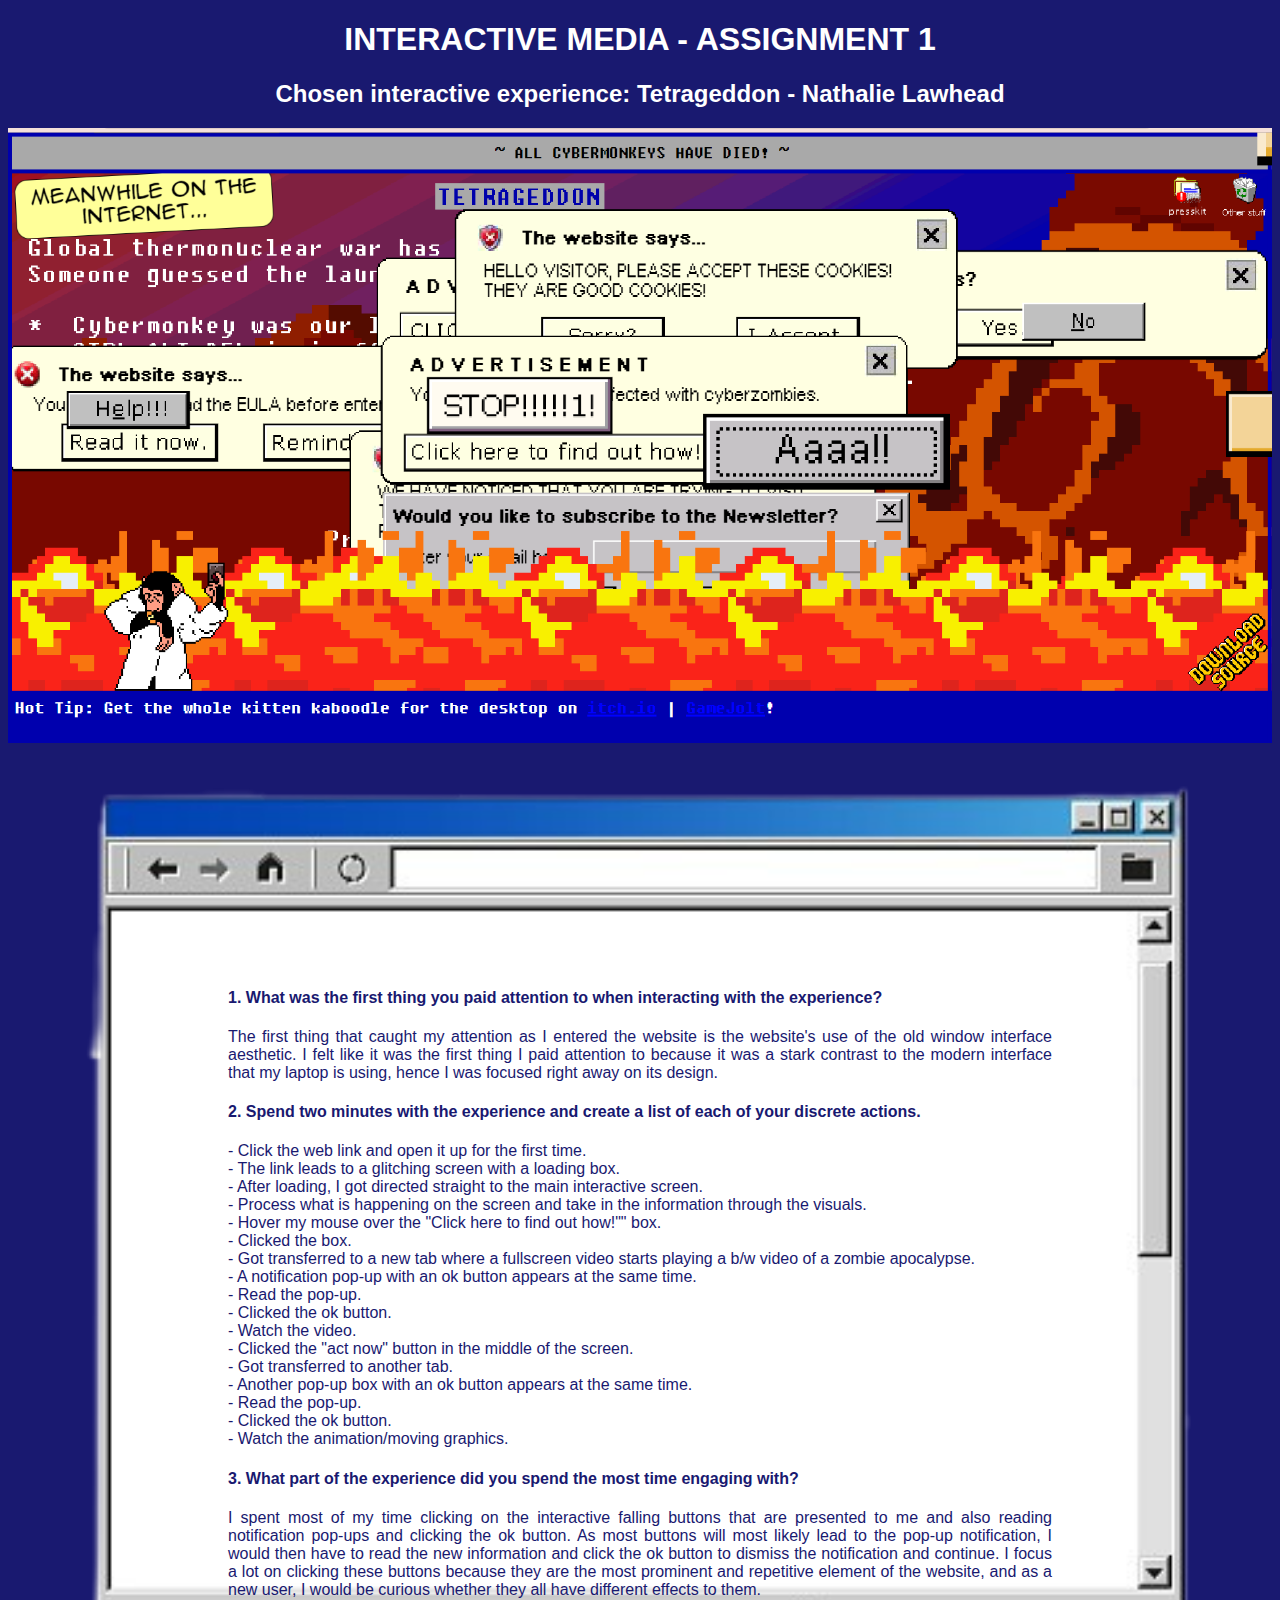
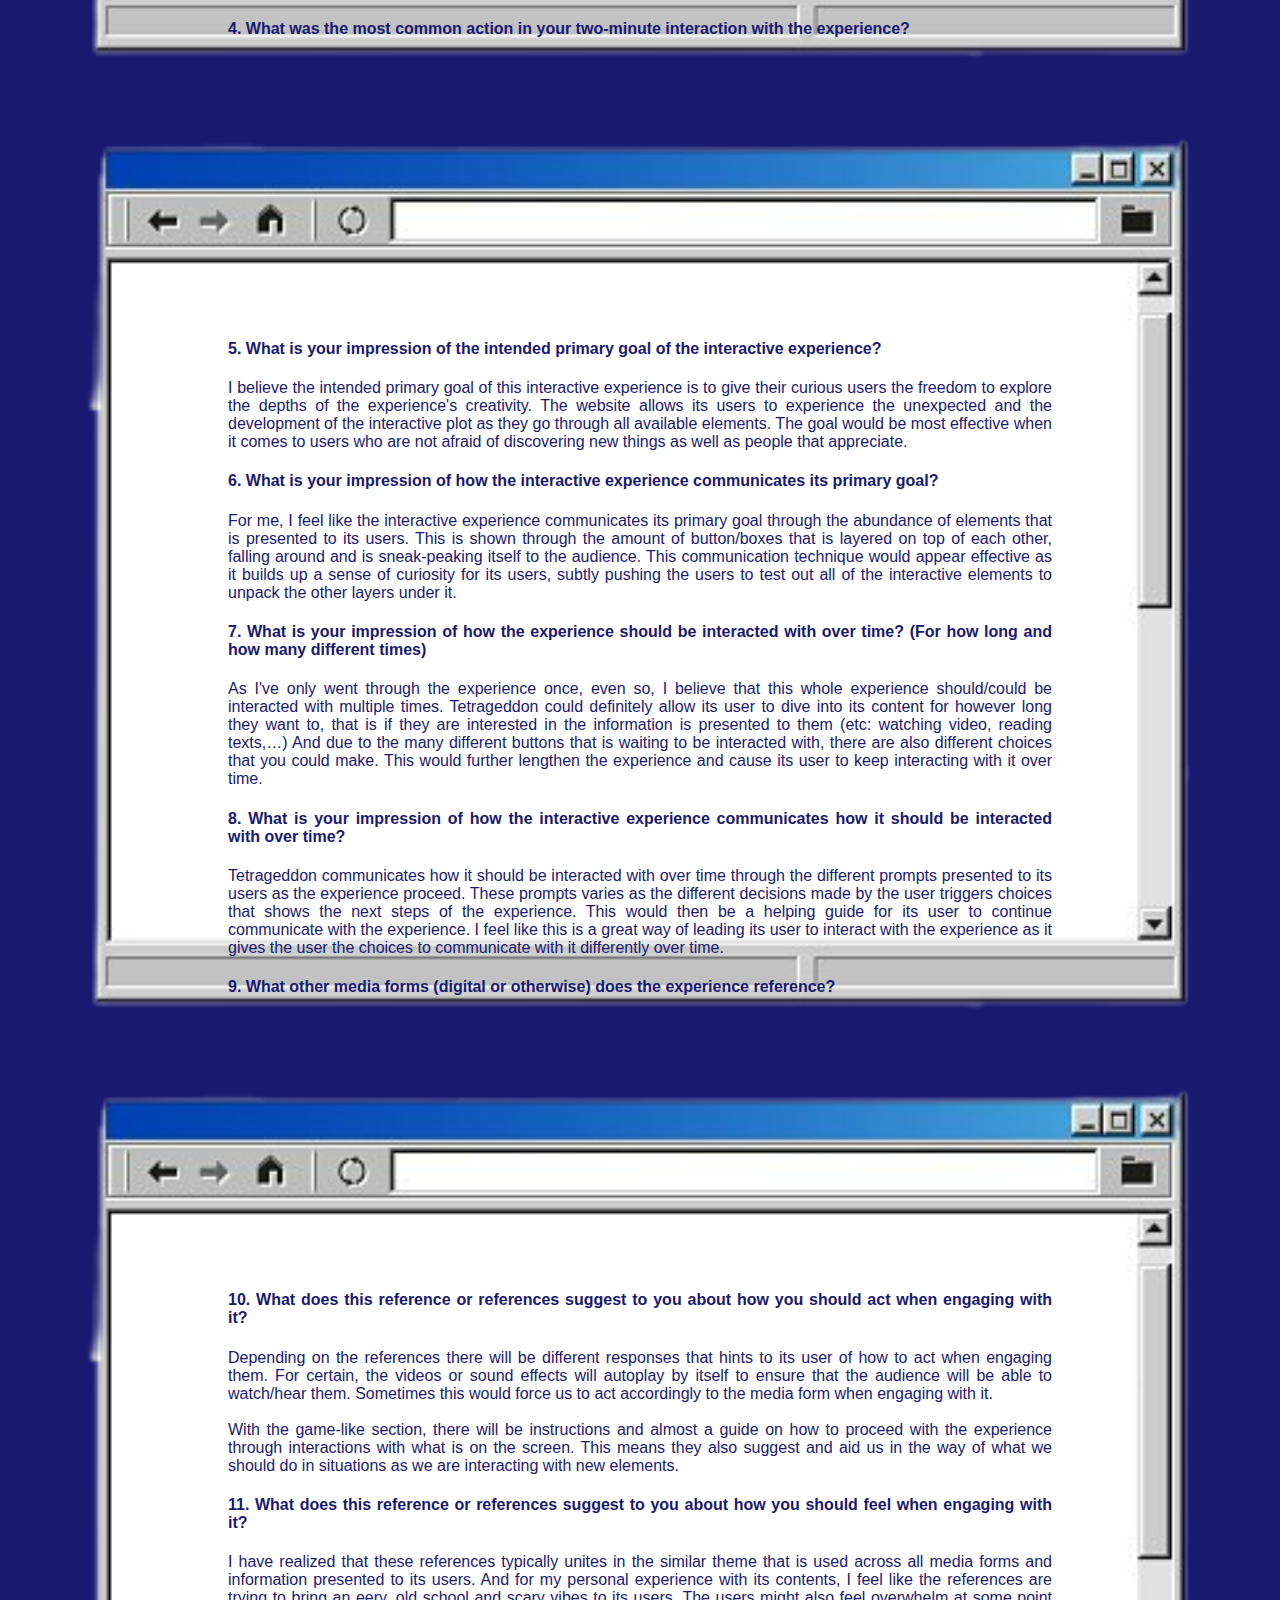
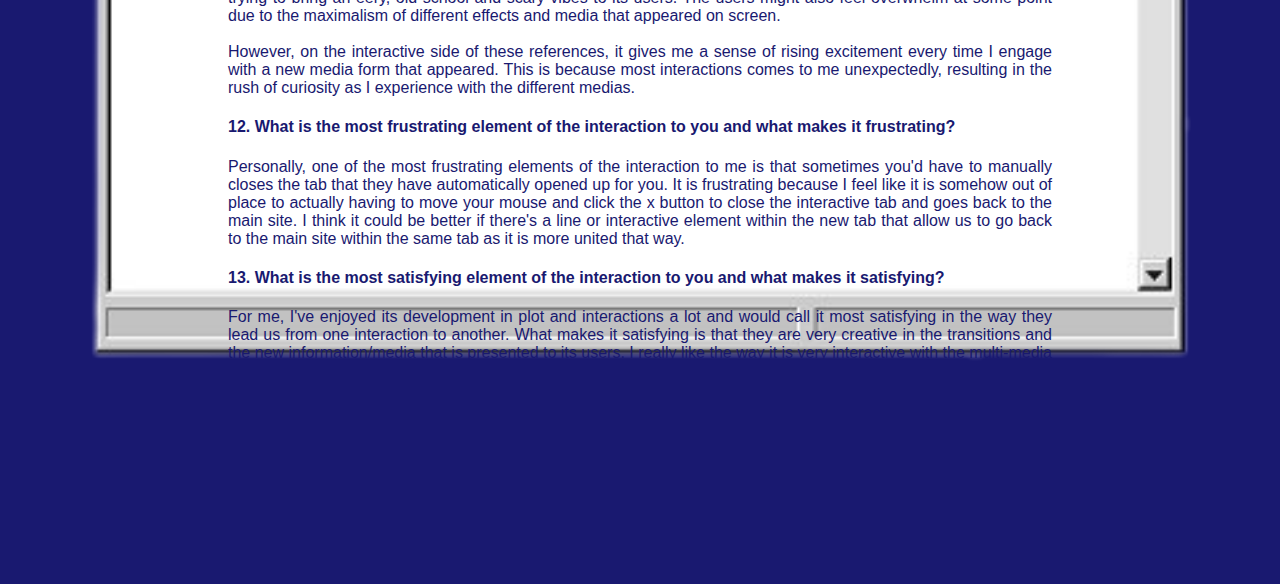
<file: im-2310/A1/index.html>
<!DOCTYPE html>
<html lang="en">
    <head?>
        <title>Jenny's Assignment 1</title>
        <link rel="stylesheet" href="style.css" />
    </head>


<body> 
    <div class="header">
        <h1 style= color:white;text-align:center;>INTERACTIVE MEDIA - ASSIGNMENT 1 </h1>
        <h2 style= color:white;text-align:center;>Chosen interactive experience: Tetrageddon - Nathalie Lawhead</h2>
        <img src="img/tetrageddon.png"> 
    </div>

    <div class="ans1">
        <img src="img/old window.png">
        <div class="ans1-text">
        <h4>1. What was the first thing you paid attention to when interacting with the experience?</h4> 
        <p> The first thing that caught my attention as I entered the website is the website's use of the old window interface aesthetic. I felt like it was the first thing I paid attention to because it was a stark contrast to the modern interface that my laptop is using, hence I was focused right away on its design.
        </p>
        <h4> 2. Spend two minutes with the experience and create a list of each of your discrete actions.</h4>
        <p>- Click the web link and open it up for the first time.<br>
            - The link leads to a glitching screen with a loading box.<br>
            - After loading, I got directed straight to the main interactive screen.<br>
            - Process what is happening on the screen and take in the information through the visuals.<br>
            - Hover my mouse over the "Click here to find out how!"" box.<br>
            - Clicked the box.<br>
            - Got transferred to a new tab where a fullscreen video starts playing a b/w video of a zombie apocalypse.<br>
            - A notification pop-up with an ok button appears at the same time.<br>
            - Read the pop-up.<br>
            - Clicked the ok button.<br>
            - Watch the video. <br>
            - Clicked the "act now" button in the middle of the screen. <br>
            - Got transferred to another tab.<br>
            - Another pop-up box with an ok button appears at the same time.<br>
            - Read the pop-up.<br>
            - Clicked the ok button.<br>
            - Watch the animation/moving graphics.<br>
        </p>
        <h4> 3. What part of the experience did you spend the most time engaging with?</h4>
        <p> I spent most of my time clicking on the interactive falling buttons that are presented to me and also reading notification pop-ups and clicking the ok button. As most buttons will most likely lead to the pop-up notification, I would then have to read the new information and click the ok button to dismiss the notification and continue. I focus a lot on clicking these buttons because they are the most prominent and repetitive element of the website, and as a new user, I would be curious whether they all have different effects to them.
        </p>
        <h4> 4. What was the most common action in your two-minute interaction with the experience?</h4>
        <p> In my two-minute interaction with the experience, the most common action that I have performed is essentially clicking buttons. This implies to both the interactive buttons of the website itself and also the ok button that comes from the notification pop-ups.
        </p>
        </div>
    </div>

    <div class="ans2">
        <img src="img/old window.png">
        <div class="ans2-text">
        <h4> 5. What is your impression of the intended primary goal of the interactive experience?</h4> 
        <p> I believe the intended primary goal of this interactive experience is to give their curious users the freedom to explore the depths of the experience's creativity. The website allows its users to experience the unexpected and the development of the interactive plot as they go through all available elements. The goal would be most effective when it comes to users who are not afraid of discovering new things as well as people that appreciate.
        </p>
        <h4> 6. What is your impression of how the interactive experience communicates its primary goal?</h4>
        <p> For me, I feel like the interactive experience communicates its primary goal through the abundance of elements that is presented to its users. This is shown through the amount of button/boxes that is layered on top of each other, falling around and is sneak-peaking itself to the audience. This communication technique would appear effective as it builds up a sense of curiosity for its users, subtly pushing the users to test out all of the interactive elements to unpack the other layers under it. 
        </p>
        <h4> 7. What is your impression of how the experience should be interacted with over time? (For how long and how many different times)
        </h4>
        <p>  As I've only went through the experience once, even so, I believe that this whole experience should/could be interacted with multiple times. Tetrageddon could definitely allow its user to dive into its content for however long they want to, that is if they are interested in the information is presented to them (etc: watching video, reading texts,…) And due to the many different buttons that is waiting to be interacted with, there are also different choices that you could make. This would further lengthen the experience and cause its user to keep interacting with it over time. 
        </p>
        <h4> 8. What is your impression of how the interactive experience communicates how it should be interacted with over time?</h4>
        <p> Tetrageddon communicates how it should be interacted with over time through the different prompts presented to its users as the experience proceed. These prompts varies as the different decisions made by the user triggers choices that shows the next steps of the experience. This would then be a helping guide for its user to continue communicate with the experience. I feel like this is a great way of leading its user to interact with the experience as it gives the user the choices to communicate with it differently over time. 
        </p>
        <h4> 9. What other media forms (digital or otherwise) does the experience reference? </h4>
        <p>The experience reference many other multi-media forms such as video, animated graphics, pictures and audio effects. They also include a game-like experience where you interact with the characters and does certain tasks to be able to proceed further.
        </p>
        </div>
    </div>

    <div class="ans3">
        <img src="img/old window.png">
        <div class="ans3-text">
        <h4> 10. What does this reference or references suggest to you about how you should act when engaging with it?</h4> 
        <p> Depending on the references there will be different responses that hints to its user of how to act when engaging them. For certain, the videos or sound effects will autoplay by itself to ensure that the audience will be able to watch/hear them. Sometimes this would force us to act accordingly to the media form when engaging with it.<br><br>With the game-like section, there will be instructions and almost a guide on how to proceed with the experience through interactions with what is on the screen. This means they also suggest and aid us in the way of what we should do in situations as we are interacting with new elements.
        </p>
        <h4> 11. What does this reference or references suggest to you about how you should feel when engaging with it?</h4>
        <p> I have realized that these references typically unites in the similar theme that is used across all media forms and information presented to its users. And for my personal experience with its contents, I feel like the references are trying to bring an eery, old school and scary vibes to its users. The users might also feel overwhelm at some point due to the maximalism of different effects and media that appeared on screen.<br><br>However, on the interactive side of these references, it gives me a sense of rising excitement every time I engage with a new media form that appeared. This is because most interactions comes to me unexpectedly, resulting in the rush of curiosity as I experience with the different medias.
        </p>
        <h4> 12. What is the most frustrating element of the interaction to you and what makes it frustrating?
        </h4>
        <p>  Personally, one of the most frustrating elements of the interaction to me is that sometimes you'd have to manually closes the tab that they have automatically opened up for you. It is frustrating because I feel like it is somehow out of place to actually having to move your mouse and click the x button to close the interactive tab and goes back to the main site. I think it could be better if there's a line or interactive element within the new tab that allow us to go back to the main site within the same tab as it is more united that way.
        </p>
        <h4> 13. What is the most satisfying element of the interaction to you and what makes it satisfying?</h4>
        <p> For me, I've enjoyed its development in plot and interactions a lot and would call it most satisfying in the way they lead us from one interaction to another. What makes it satisfying is that they are very creative in the transitions and the new information/media that is presented to its users. I really like the way it is very interactive with the multi-media use and how they made almost everything on-screen available for use. The abundance of elements is also involved in this as it piques my interest in finding out more of what is left to experience.
        </p>
        </div>
    </div>
</body>

</html>
</file>
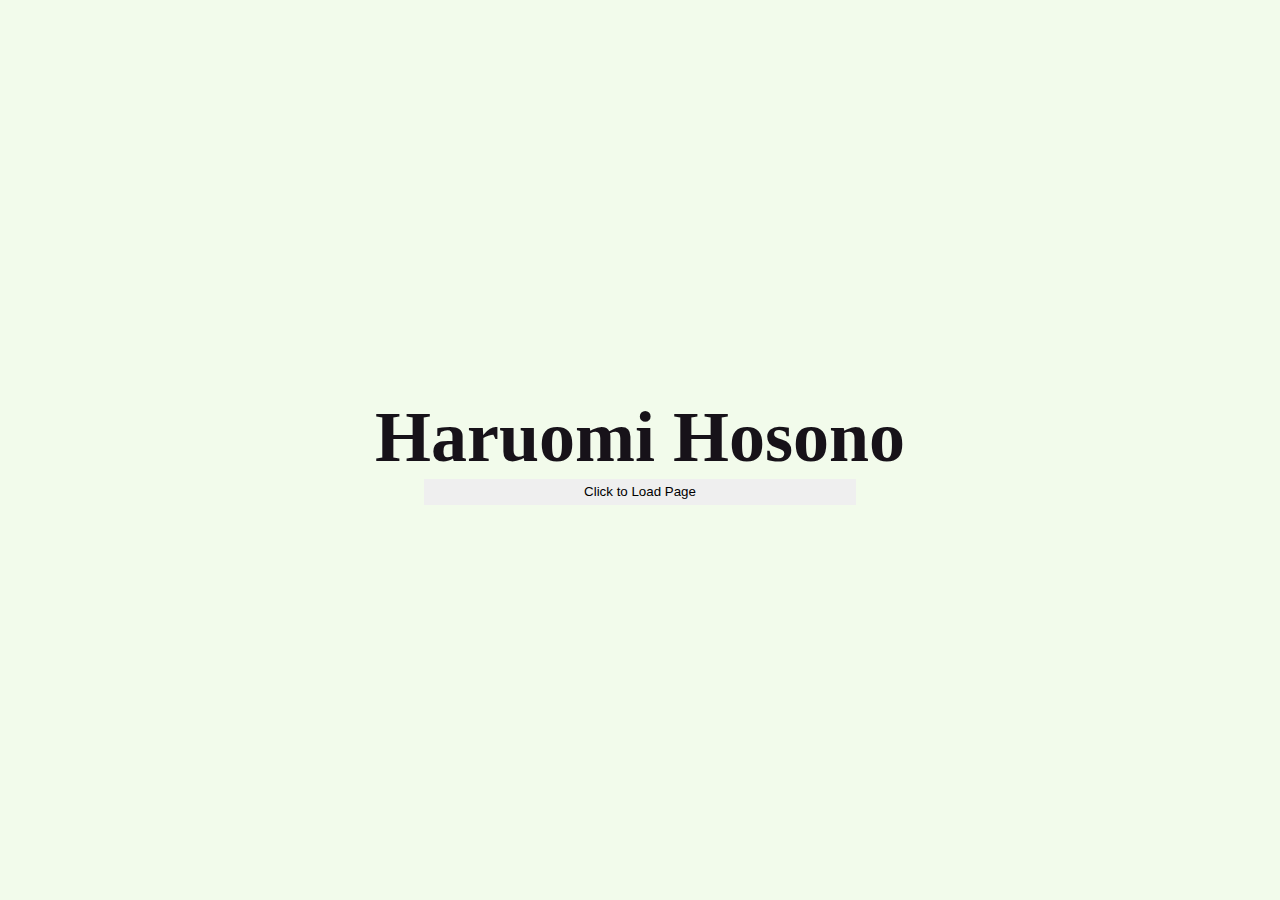
<file: im-2310/A2.3/index.html>
<!DOCTYPE html>

<!-- 

  PROVIDE MEANINGFUL FEEDBACK TO THE FOLLOWING ELEMENTS:
  1) <button> with the id of load-link on the loading page (index.html)
  2) <div> with the id of load-throbber on the loading page (index.html)
  3) <li> inside of the <ol> inside of the <nav> on the information page (hosono.html)
  4) <button> with the id of mode-button on the information page (hosono.html)
  5) switchModes() function - hint you can add a transition CSS property to the <body> and it will be inherited 
     by all the elements inside, so when custom CSS variables are changed it will apply transition

-->

<html lang="en">

  <head>

    <meta charset="utf-8" name="viewport" content="width=device-width, initial-scale=1.0">

    <link rel="stylesheet" type="text/css" href="style.css">

    <title>Loading Page</title>

    <script src="./fakeLoad.js" defer></script>

  </head>

  <body id="load-body">

      <h1>Haruomi Hosono</h1>
      <!--
        Typically I'd use an <a> here but as we're faking a load time I'm using a <button> instead.  If it was an 
        <a> I would leave off the target attribute so that it would redirect the current tab.
      -->
      <!--
        The function loadPageAfterDelay() is declared in the file fakeLoad.js - it takes a number value that sets the 
        amount of time it takes in ms and a url to redirect to.
      -->
      <button id="load-link" onclick="loadPageAfterDelay(5000, './hosono.html')">Click to Load Page</button>
      <!--
        This is a div we're using for the throbber - if we wanted to do a % based loading bar there is an element 
        called <progress> but as this one is just indicating a wait rather than providing direct feedback on progress I've 
        opted for using a <div>.
      -->
      <div id="load-throbber">
        <div class="loadAnimation"></div>
      </div>

  </body>

</html>
</file>
<file: im-2310/A1/style.css>
* {
    font-family:'Lucida Sans', 'Lucida Sans Regular', 'Lucida Grande', 'Lucida Sans Unicode', Geneva, Verdana, sans-serif;
    margin: 10;
}

body{
    background-color:midnightblue;
}

.header img{
    background-size:cover;
    max-width: 100%;
}

.ans1{
    position:relative; 
}
.ans1 img{
    width: 100%;
    height: 100%;
}
.ans1-text{
    position:absolute;
    top: 0;
    margin: 50px;
    text-align: justify;
    color:midnightblue;
    padding: 170px;
}

.ans2{
    position:relative; 
}
.ans2 img{
    width: 100%;
    height: 100%;
}
.ans2-text{
    position:absolute;
    top: 0;
    margin: 50px;
    text-align: justify;
    color:midnightblue;
    padding: 170px;
}

.ans3{
    position:relative; 
}
.ans3 img{
    width: 100%;
    height: 100%;
}
.ans3-text{
    position:absolute;
    top: 0;
    margin: 50px;
    text-align: justify;
    color:midnightblue;
    padding: 170px;
}
</file>
<file: im-2310/A2.3/style.css>
/*
  This one CSS file is imported into both index.html AND hosono.html so you need to be careful that it 
  works for both.
*/

*{
  box-sizing: border-box;
  background-origin: border-box;
  margin: 0;
}

:root{
  /* first two colours come from Kuroi's Manga Pallete Palette */
  /* https://lospec.com/palette-list/manga-pallete */
  --col-01:#171219;
  --col-02:#f2fbeb;
  --col-03:#5252ff; 
  --col-04:#b6e878;
  font-size: 16px;
  /* scroll behaviour makes the <a> links to ids scroll to position over time rather than immediately */
  scroll-behavior: smooth;
}

body{
  padding: 1rem;
  background-color: var(--col-02);
  color: var(--col-01);
  transition: 2s;
}

nav {
  margin-top: 1rem;
}

nav li{
  font-size: 1rem;
}

section{
  margin-bottom: 2rem;
}

h1{
  font-size: 3rem;
}

h2{
  font-size: 2rem;
}

p{
  font-size: 1rem;
  margin-top: 1rem;
}

figcaption{
  width: fit-content;
}

dl ul{
  margin-bottom: 0;
}

li{
  font-size: 1rem;
}

dd{
  padding-left: 60px;
}

li ul{
  padding-left: 40px;
}

.img-wrapper{
  width: 100%;
  margin-bottom: 1.5rem;
}

.img-figure{
  display: flex;
  flex-direction: column;
  align-items: center;
}

.article-img{
  width: 80%;
}

.res-columns{
  column-width: 25rem;
}


/*As elaborated below, since I was unable to custom the change in color for the button's background, I've decided to stay with the color
purple as the background, this is because I believe it works with both the white and black texts while also stands out within the page.
I've also made the background box a bit bigger from the text so it is not too crowded as before. The transition of the button content
is also quicker than the rest because I feel like as users we should be able to determine the word changes for the button first.*/

#mode-button {
  float: right;
  position: sticky;
  top: 1rem;
  width: 5%;
  height: 1rem;
  background-color: #5252ff;
  transition: 1s;
}

/* This 'mode-background' is my attempt at trying to give the button a background color that could change color as the mode change but after many tries
I'm unable to do so. I wanted to create this effect because I feel like it is easier to be spotted and also make the button appears more
like a button. This change of appearance could also be seen as more interactive to users.  */

#mode-background{
  float: right;
  position: sticky;
  top: 1rem;
  width: 5%;
  height: 1rem;
}

/* code for loading page */

#load-body{
  height: 100vh;
  display: flex;
  flex-direction: column;
  align-items: center;
  justify-content: center;
}

/* I have decided to change the cursor into a wait icon to further indicate that it is a loading button  */
/* I've also changed the border to be slightly seen with a soft tone color as I believe it is more aesthetically less bland to look at this way
it also serve as a kind of guidance for the user to know where to click, the width size also following onto the throbber look & animation*/
#load-link{
  line-height: 1rem;
  width: 35%;
  border-color: #b6e878;
  border: 0;
  cursor: wait;
}

#load-throbber{
  width: 35%;
  height: 1rem;
  background-color: #5252ff;
  animation: loadingBar 5s alternate; 
  display: none;    

}
/* This is my attempt at making the color bar to be able to have animation and change colors accordingly to the modules sample
 to hopefully show the state of something similar to a loading process*/

@keyframes loadingBar {
  0% {
    background-color: blue;
  }
  50% {
    background-color:#8f8fee;
  }
  100% {
  background-color:rgb(159, 188, 241);
  }
}
/* Media Queries */

/* medium devices 600 - 992 */
@media only screen and (min-width: 600px) {
  :root{
    font-size: 20px;
  }
  
  .img-wrapper{
    width: 75%;
    margin: 1.5rem auto;
  }

}

/* medium devices 992 + */
@media only screen and (min-width: 992px) {
  :root{
    font-size: 24px;
  }

  .img-wrapper{
    max-width: fit-content;
    float: right;
    margin: 1.5rem;
  }

}

@media (prefers-reduced-motion) {
  :root{
    scroll-behavior: auto;
  }
}
</file>
